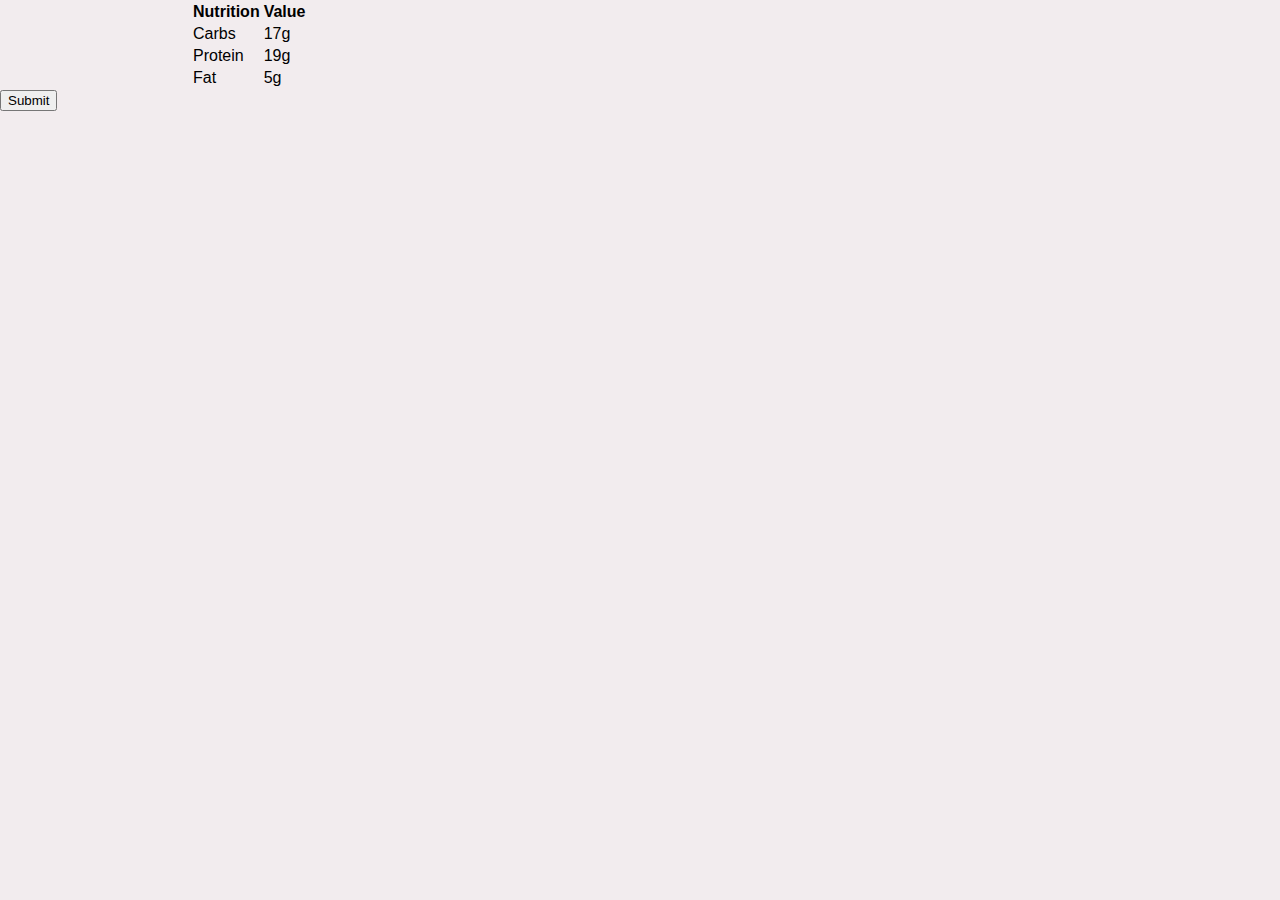
<file: index.html>
<!DOCTYPE html>
<html lang="en">

<head>
  <meta charset="UTF-8">
  <meta http-equiv="X-UA-Compatible" content="IE=edge">
  <meta name="viewport" content="width=device-width, initial-scale=1.0">
  <title>Document</title>
  <link rel="stylesheet" href="css/style.css">
</head>

<body>
  <main class="container">
    <table class="table" id="nutrition-table">
      <thead>
        <tr>
          <th>Nutrition</th>
          <th>Value</th>
        </tr>
      </thead>
      <tbody></tbody>
    </table>
  </main>

  <button onclick="console.log(5)">Submit</button>

  <script type="module" src="js/index.js"></script>
</body>

</html>
</file>
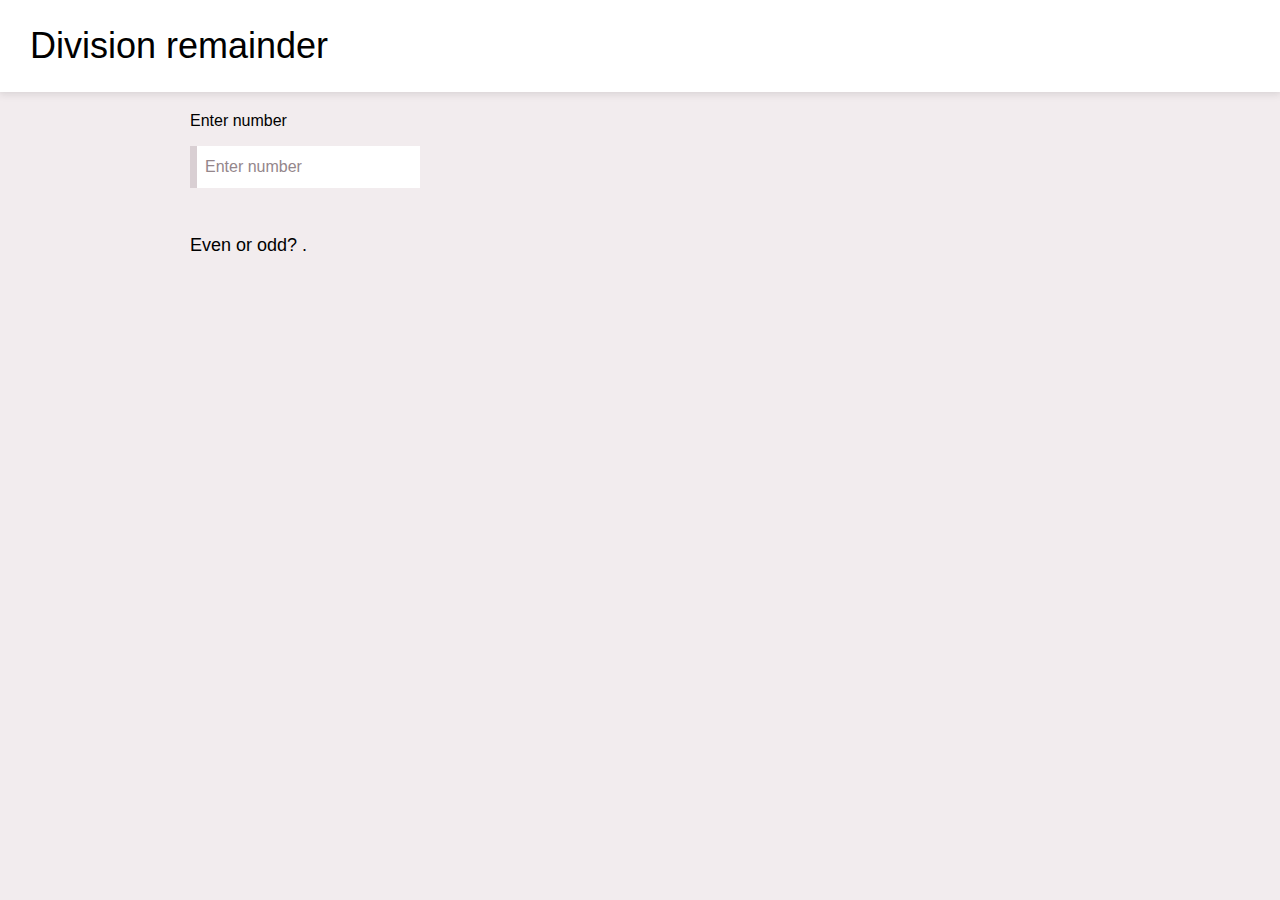
<file: lesson-2/index.html>
<!DOCTYPE html>
<html lang="en">

<head>
  <meta charset="UTF-8">
  <meta http-equiv="X-UA-Compatible" content="IE=edge">
  <meta name="viewport" content="width=device-width, initial-scale=1.0">
  <title>Document</title>
  <link rel="stylesheet" href="css/style.css">
</head>

<body>
  <nav class="navbar">
    <h1 class="nav-brand">Division remainder</h1>
  </nav>

  <main class="container">
    <div>
      <label class="label" for="component-name">Enter number</label>
      <input type="number" class="input" placeholder="Enter number" id="your-number" autocomplete="off">
    </div>
    <p>Even or odd? <strong id="output"></strong>.</p>
  </main>
  <script type="module" src="js/index.js"></script>
</body>

</html>
</file>
<file: css/style.css>
body {
  margin: 0;
  font-family: "Tahoma", sans-serif;
}

h1,
h2,
h3,
h4 {
  margin: 0;
}

:root {
  --white: #fff;
  --black: #000;

  /* Primary colors*/
  --primary-1: #2b8379;
  --primary-2: #19a596;
  --primary-3: #7fd1c7;
  --primary-4: #7fd1c7;
  --primary-5: #d0f3ef;

  /* Neutral colors */
  --neutral-1: #2c2c2c;
  --neutral-2: #434343;
  --neutral-3: #94868b;
  --neutral-4: #d9cfd3;
  --neutral-5: #f2ecee;

  /* Accent-blue colors */
  --accent-1: #970e3d;
  --accent-2: #c43464;
  --accent-3: #de7699;
  --accent-4: #e6c3ce;
  --accent-5: #fff2f7;
}

body {
  background-color: var(--neutral-5);
  margin: 0;
  font-family: 'Open-Sans', sans-serif;
}

h1 {
  font-size: 36px;
  font-weight: 600;
}

h2 {
  font-size: 28px;
  font-weight: 500;
}

h3 {
  font-size: 24px;
  font-weight: normal;
}

p {
  line-height: 30px;
  font-size: 18px;
}

a {
  color: var(--primary-2);
  font-weight: bold;
  text-decoration: none;
}

a:hover {
  text-decoration: underline;
}

.rounded {
  border-radius: 30px;
}

.container {
  max-width: 900px;
  margin: 0 auto;
  padding: 0 20px;
}


/* FORMS */
.form h2 {
  font-size: 24px;
  font-weight: 400;
}

.form h3 {
  font-size: 20px;
  font-weight: 300;
  margin-bottom: 15px;
}

.form-section {
  border-bottom: var(--neutral-4) solid 1px;
  margin-bottom: 20px;
}

.input-required {
  color: var(--primary-2);
  text-decoration: none;
  font-weight: bold;
  padding: 0 1px;
}

.label {
  display: block;
  font-weight: 500;
}
</file>
<file: lesson-2/css/style.css>
:root {
  --white: #fff;
  --black: #000;

  /* Primary colors*/
  --primary-1: #2b8379;
  --primary-2: #19a596;
  --primary-3: #7fd1c7;
  --primary-4: #7fd1c7;
  --primary-5: #d0f3ef;

  /* Neutral colors */
  --neutral-1: #2c2c2c;
  --neutral-2: #434343;
  --neutral-3: #94868b;
  --neutral-4: #d9cfd3;
  --neutral-5: #f2ecee;

  /* Accent-blue colors */
  --accent-1: #970e3d;
  --accent-2: #c43464;
  --accent-3: #de7699;
  --accent-4: #e6c3ce;
  --accent-5: #fff2f7;
}

body {
  background-color: var(--neutral-5);
  margin: 0;
  font-family: 'Open-Sans', sans-serif;
}

h1 {
  font-size: 36px;
  font-weight: 600;
}

h2 {
  font-size: 28px;
  font-weight: 500;
}

h3 {
  font-size: 24px;
  font-weight: normal;
}

p {
  line-height: 30px;
  font-size: 18px;
}

a {
  color: var(--primary-2);
  font-weight: bold;
  text-decoration: none;
}

a:hover {
  text-decoration: underline;
}

.rounded {
  border-radius: 30px;
}

.container {
  max-width: 900px;
  margin: 0 auto;
  padding: 0 20px;
}

/* BUTTONS */
.btn {
  border-radius: 3px;
  display: inline-block;
  cursor: pointer;
  font-size: 14px;
  font-weight: 600;
  padding: 13px 40px;
  border: 0;
  transition: background-color 200ms, color 200ms;
}

.btn-default {
  color: var(--white);
  background-color: var(--primary-1);
}

.btn-default:hover,
.btn-outline:hover {
  color: var(--white);
  background-color: var(--primary-2);
  text-decoration: none;
}

.btn-default:active,
.btn-outline:active {
  color: var(--primary-1);
  background-color: var(--primary-4);
}

.btn-default[disabled],
.btn-outline[disabled] {
  color: var(--primary-4);
  background-color: var(--primary-5);
  cursor: default;
}

.btn-accent {
  color: var(--white);
  background-color: var(--accent-1);
}

.btn-accent:hover {
  color: var(--white);
  background-color: var(--accent-2);
  text-decoration: none;
}

.btn-accent:active {
  color: var(--accent-1);
  background-color: var(--accent-4);
}

.btn-accent[disabled] {
  color: var(--accent-4);
  background-color: var(--accent-5);
  cursor: default;
}

.btn-outline {
  color: var(--primary-1);
  background-color: var(--primary-4);
  border: var(--primary-1) 2px solid;
  box-shadow: 1px 1px 7px #c4c4c4;
  padding: 8px 25px;
  border-radius: 10px;
}

/* FORMS */
.form h2 {
  font-size: 24px;
  font-weight: 400;
}

.form h3 {
  font-size: 20px;
  font-weight: 300;
  margin-bottom: 15px;
}

.form-section {
  border-bottom: var(--neutral-4) solid 1px;
  margin-bottom: 20px;
}

.input-required {
  color: var(--primary-2);
  text-decoration: none;
  font-weight: bold;
  padding: 0 1px;
}

.label {
  display: block;
  font-weight: 500;
}

.input {
  font-size: 16px;
  margin-top: 1em;
  margin-bottom: 1.5em;
  padding: 0.75em 0.5em;
  min-width: 200px;
  border: none;
  border-left: 7px solid var(--neutral-4);
  transition: border-left-color 160ms;
  background-color: white;
}

::placeholder {
  color: var(--neutral-3);
}

input:not(.btn):focus {
  outline: none;
  border-left: 7px solid var(--primary-1);
}

/* NAVBAR */
.navbar {
  background-color: white;
  padding: 10px;
  box-shadow: 0px 3px 7px 1px rgba(0, 0, 0, 0.07),
    0px -3px 7px 1px rgba(0, 0, 0, 0.07);
  display: flex;
  align-items: center;
  justify-content: space-between;
  margin-bottom: 20px;
}

.nav-brand {
  font-weight: 450;
  text-decoration: none;
  padding-left: 20px;
  margin-top: 15px;
  margin-bottom: 15px;
  color: initial;
}

.table {
  width: 100%;
  border-collapse: collapse;
}

.table thead {
  background-color: var(--primary-1);
  color: white;
  border: 1px solid white;
}

.table th {
  padding: 15px;
}

.table td {
  padding: 10px;
}

.table tbody {
  font-size: 18px;
  border: 1px solid white;
}

.table tbody tr:nth-child(2n) {
  background-color: white;
}

.table tbody tr:nth-child(2n + 1) {
  background-color: var(--neutral-5);
}
</file>
